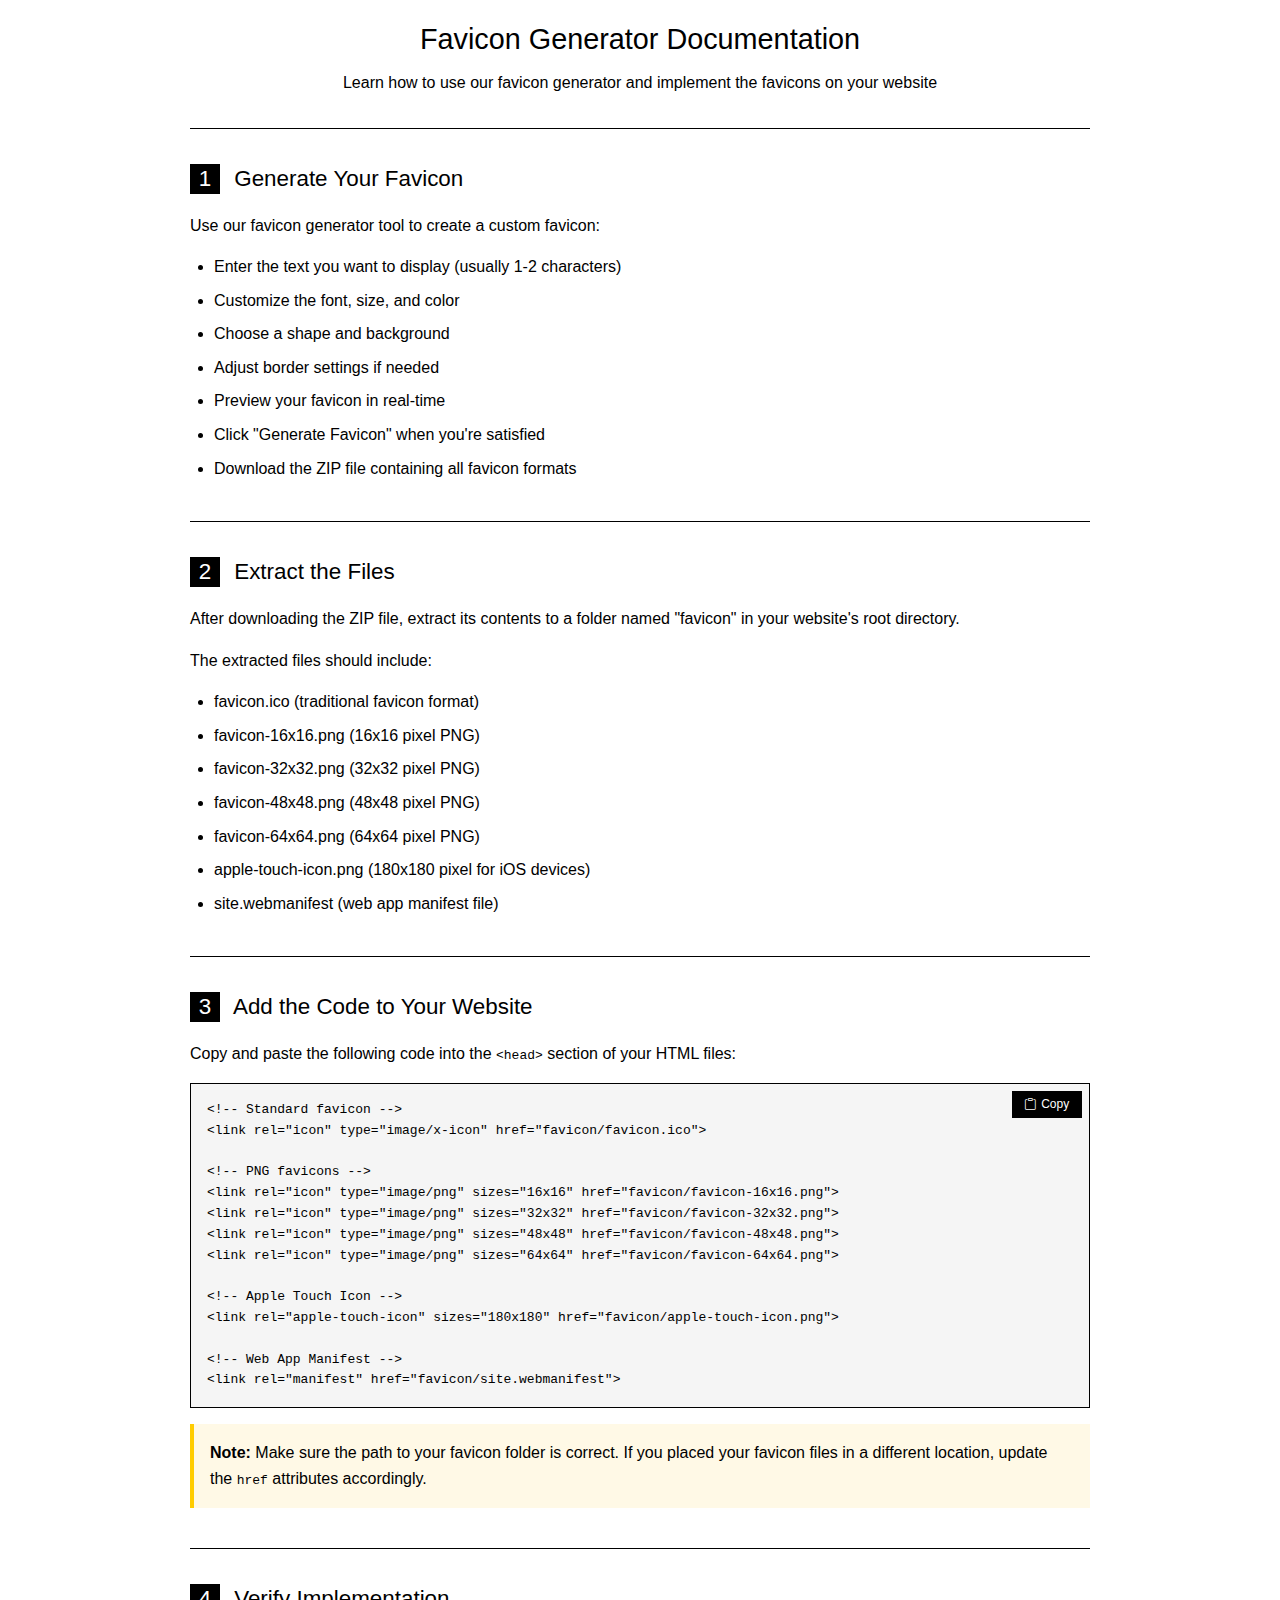
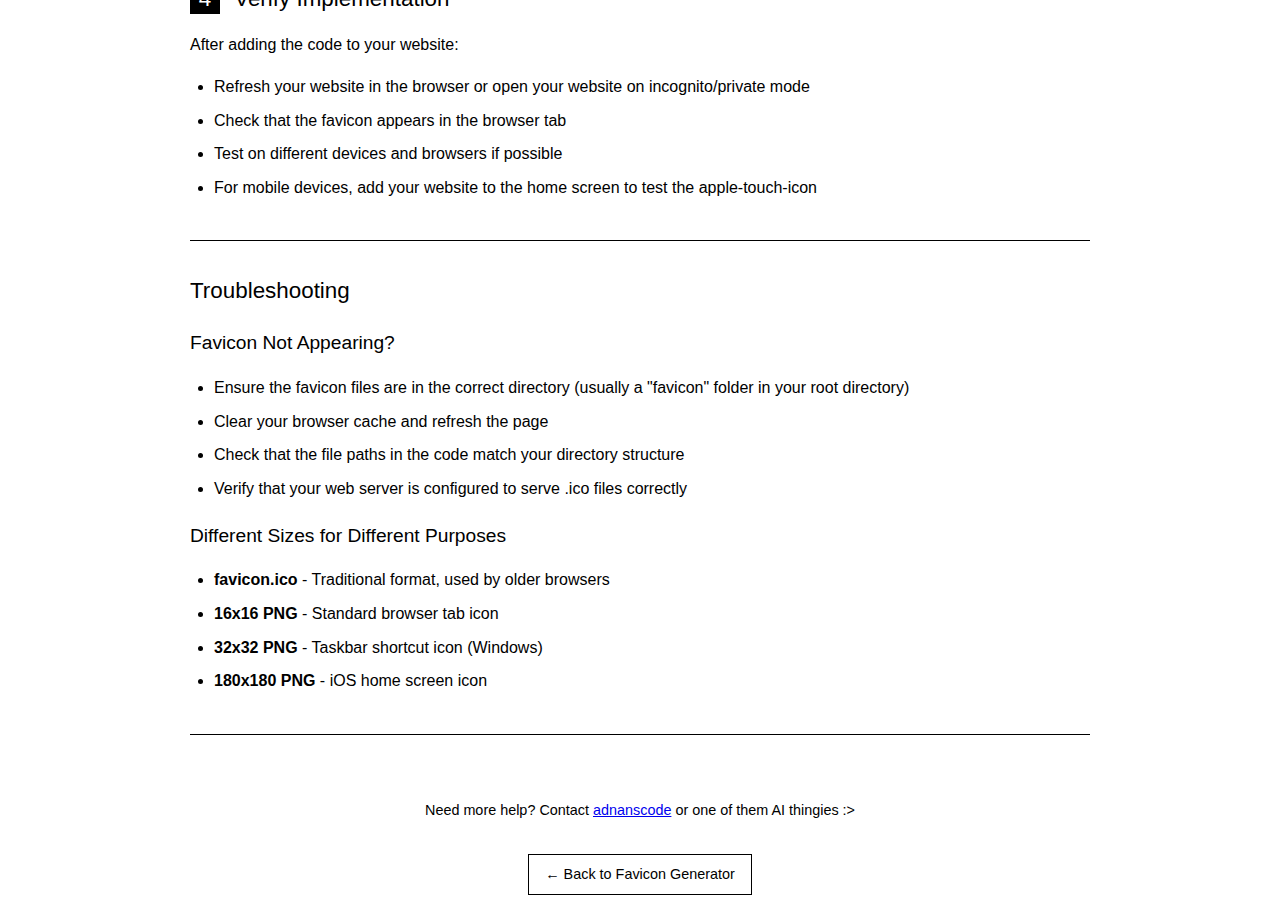
<file: documentation/index.html>
<!DOCTYPE html>
<html lang="en">
<head>
    <meta charset="UTF-8">
    <meta name="viewport" content="width=device-width, initial-scale=1.0">
    <title>Favicon Generator - Documentation</title>
    <!-- Standard favicon -->
    <link rel="icon" type="image/x-icon" href="/favicon/favicon.ico">

    <!-- PNG favicons -->
    <link rel="icon" type="image/png" sizes="16x16" href="/favicon/favicon-16x16.png">
    <link rel="icon" type="image/png" sizes="32x32" href="/favicon/favicon-32x32.png">
    <link rel="icon" type="image/png" sizes="48x48" href="/favicon/favicon-48x48.png">
    <link rel="icon" type="image/png" sizes="64x64" href="/favicon/favicon-64x64.png">

    <!-- Apple Touch Icon -->
    <link rel="apple-touch-icon" sizes="180x180" href="/favicon/apple-touch-icon.png">

    <!-- Web App Manifest -->
    <link rel="manifest" href="/favicon/site.webmanifest">
    <link rel="stylesheet" href="https://cdn.jsdelivr.net/npm/bootstrap-icons@1.10.0/font/bootstrap-icons.css">
    <style>
        :root {
            --black: #000000;
            --white: #ffffff;
            --red: #ff0000;
            --light-bg: #f5f5f5;
        }
        
        * {
            margin: 0;
            padding: 0;
            box-sizing: border-box;
        }
        
        body {
            font-family: 'Helvetica Neue', Arial, sans-serif;
            line-height: 1.6;
            color: var(--black);
            background-color: var(--white);
            padding: 1rem;
        }
        
        .container {
            max-width: 900px;
            margin: 0 auto;
        }
        
        header {
            text-align: center;
            margin-bottom: 2rem;
            padding-bottom: 1rem;
            border-bottom: 1px solid var(--black);
        }
        
        h1, h2, h3 {
            font-weight: 500;
            margin-bottom: 1rem;
        }
        
        h1 {
            font-size: 1.8rem;
            margin-bottom: 0.5rem;
        }
        
        h2 {
            font-size: 1.4rem;
            margin-top: 1.5rem;
        }
        
        h3 {
            font-size: 1.2rem;
            margin-top: 1.2rem;
        }
        
        p, ul {
            margin-bottom: 1rem;
        }
        
        ul {
            padding-left: 1.5rem;
        }
        
        li {
            margin-bottom: 0.5rem;
        }
        
        .code-container {
            position: relative;
            margin: 1rem 0;
        }
        
        .code-block {
            background-color: var(--light-bg);
            padding: 1rem;
            font-family: monospace;
            white-space: pre-wrap;
            border: 1px solid var(--black);
            overflow-x: auto;
        }
        
        .copy-btn {
            position: absolute;
            top: 0.5rem;
            right: 0.5rem;
            background-color: var(--black);
            color: var(--white);
            border: none;
            padding: 0.4rem 0.8rem;
            cursor: pointer;
            font-size: 0.75rem;
            display: flex;
            align-items: center;
            gap: 0.3rem;
        }
        
        .copy-btn:hover {
            opacity: 0.9;
        }
        
        .step {
            margin-bottom: 2rem;
            padding-bottom: 1.5rem;
            border-bottom: 1px solid var(--black);
        }
        
        .step-number {
            display: inline-block;
            width: 30px;
            height: 30px;
            background-color: var(--black);
            color: var(--white);
            text-align: center;
            line-height: 30px;
            margin-right: 0.5rem;
        }
        
        footer {
            text-align: center;
            margin-top: 3rem;
            padding-top: 1rem;
            font-size: 0.9rem;
        }
        
        .back-link {
            display: inline-block;
            margin-top: 1rem;
            color: var(--black);
            text-decoration: none;
            padding: 0.5rem 1rem;
            border: 1px solid var(--black);
        }
        
        .back-link:hover {
            background-color: var(--black);
            color: var(--white);
        }
        
        .note {
            background-color: #fff9e6;
            padding: 1rem;
            border-left: 4px solid #ffcc00;
            margin: 1rem 0;
        }
    </style>
</head>
<body>
    <div class="container">
        <header>
            <h1>Favicon Generator Documentation</h1>
            <p>Learn how to use our favicon generator and implement the favicons on your website</p>
        </header>
        
        <div class="step">
            <h2><span class="step-number">1</span> Generate Your Favicon</h2>
            <p>Use our favicon generator tool to create a custom favicon:</p>
            <ul>
                <li>Enter the text you want to display (usually 1-2 characters)</li>
                <li>Customize the font, size, and color</li>
                <li>Choose a shape and background</li>
                <li>Adjust border settings if needed</li>
                <li>Preview your favicon in real-time</li>
                <li>Click "Generate Favicon" when you're satisfied</li>
                <li>Download the ZIP file containing all favicon formats</li>
            </ul>
        </div>
        
        <div class="step">
            <h2><span class="step-number">2</span> Extract the Files</h2>
            <p>After downloading the ZIP file, extract its contents to a folder named "favicon" in your website's root directory.</p>
            <p>The extracted files should include:</p>
            <ul>
                <li>favicon.ico (traditional favicon format)</li>
                <li>favicon-16x16.png (16x16 pixel PNG)</li>
                <li>favicon-32x32.png (32x32 pixel PNG)</li>
                <li>favicon-48x48.png (48x48 pixel PNG)</li>
                <li>favicon-64x64.png (64x64 pixel PNG)</li>
                <li>apple-touch-icon.png (180x180 pixel for iOS devices)</li>
                <li>site.webmanifest (web app manifest file)</li>
            </ul>
        </div>
        
        <div class="step">
            <h2><span class="step-number">3</span> Add the Code to Your Website</h2>
            <p>Copy and paste the following code into the <code>&lt;head&gt;</code> section of your HTML files:</p>
            
            <div class="code-container">
                <div class="code-block">&lt;!-- Standard favicon --&gt;
&lt;link rel="icon" type="image/x-icon" href="favicon/favicon.ico"&gt;

&lt;!-- PNG favicons --&gt;
&lt;link rel="icon" type="image/png" sizes="16x16" href="favicon/favicon-16x16.png"&gt;
&lt;link rel="icon" type="image/png" sizes="32x32" href="favicon/favicon-32x32.png"&gt;
&lt;link rel="icon" type="image/png" sizes="48x48" href="favicon/favicon-48x48.png"&gt;
&lt;link rel="icon" type="image/png" sizes="64x64" href="favicon/favicon-64x64.png"&gt;

&lt;!-- Apple Touch Icon --&gt;
&lt;link rel="apple-touch-icon" sizes="180x180" href="favicon/apple-touch-icon.png"&gt;

&lt;!-- Web App Manifest --&gt;
&lt;link rel="manifest" href="favicon/site.webmanifest"&gt;</div>
                <button class="copy-btn" onclick="copyCode()">
                    <i class="bi bi-clipboard"></i> Copy
                </button>
            </div>
            
            <div class="note">
                <strong>Note:</strong> Make sure the path to your favicon folder is correct. If you placed your favicon files in a different location, update the <code>href</code> attributes accordingly.
            </div>
        </div>
        
        <div class="step">
            <h2><span class="step-number">4</span> Verify Implementation</h2>
            <p>After adding the code to your website:</p>
            <ul>
                <li>Refresh your website in the browser or open your website on incognito/private mode</li>
                <li>Check that the favicon appears in the browser tab</li>
                <li>Test on different devices and browsers if possible</li>
                <li>For mobile devices, add your website to the home screen to test the apple-touch-icon</li>
            </ul>
        </div>
        
        <div class="step">
            <h2>Troubleshooting</h2>
            <h3>Favicon Not Appearing?</h3>
            <ul>
                <li>Ensure the favicon files are in the correct directory (usually a "favicon" folder in your root directory)</li>
                <li>Clear your browser cache and refresh the page</li>
                <li>Check that the file paths in the code match your directory structure</li>
                <li>Verify that your web server is configured to serve .ico files correctly</li>
            </ul>
            
            <h3>Different Sizes for Different Purposes</h3>
            <ul>
                <li><strong>favicon.ico</strong> - Traditional format, used by older browsers</li>
                <li><strong>16x16 PNG</strong> - Standard browser tab icon</li>
                <li><strong>32x32 PNG</strong> - Taskbar shortcut icon (Windows)</li>
                <li><strong>180x180 PNG</strong> - iOS home screen icon</li>
            </ul>
        </div>
        
        <footer>
            <p>Need more help? Contact <a href="https://adnans.website">adnanscode</a> or one of them AI thingies :></p>
            <a href="index.html" class="back-link">← Back to Favicon Generator</a>
        </footer>
    </div>

    <script>
        function copyCode() {
            const codeBlock = document.querySelector('.code-block');
            const textToCopy = codeBlock.textContent;
            
            // Create a temporary textarea to hold the text
            const textarea = document.createElement('textarea');
            textarea.value = textToCopy;
            document.body.appendChild(textarea);
            
            // Select and copy the text
            textarea.select();
            document.execCommand('copy');
            
            // Remove the textarea
            document.body.removeChild(textarea);
            
            // Provide visual feedback
            const button = document.querySelector('.copy-btn');
            const originalHtml = button.innerHTML;
            const originalText = button.textContent;
            
            button.innerHTML = '<i class="bi bi-check"></i> Copied!';
            button.style.backgroundColor = '#4CAF50';
            
            setTimeout(() => {
                button.innerHTML = originalHtml;
                button.textContent = originalText;
                button.style.backgroundColor = '';
            }, 2000);
        }
    </script>
</body>
</html>
</file>
